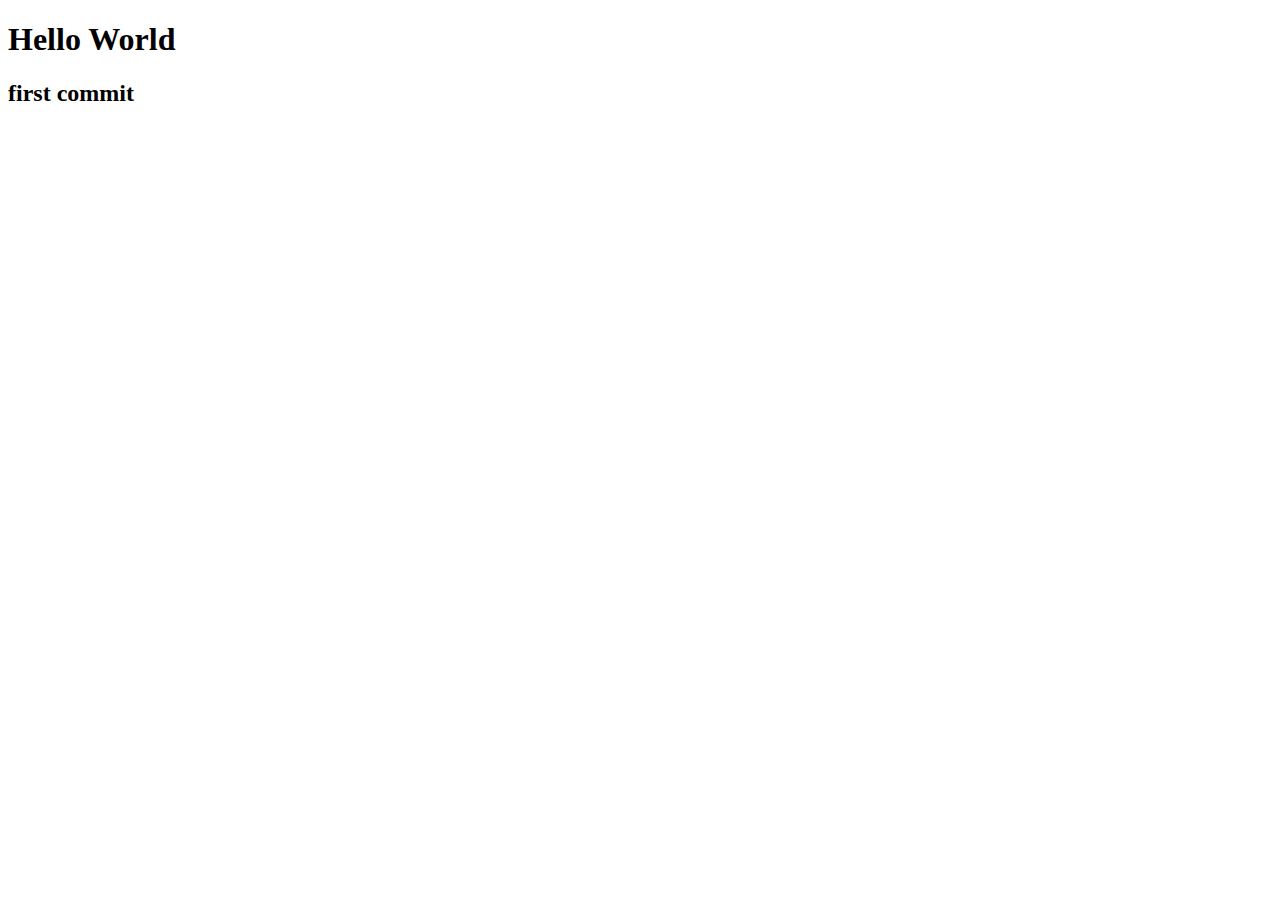
<file: index.html>
<!DOCTYPE html>
<html lang="en">
<head>
    <meta charset="UTF-8">
    <meta name="viewport" content="width=device-width, initial-scale=1.0">
    <title>Document</title>
</head>
<body>
    <h1>Hello World</h1>
    <h2>first commit </h2>
</body>
</html>
</file>
